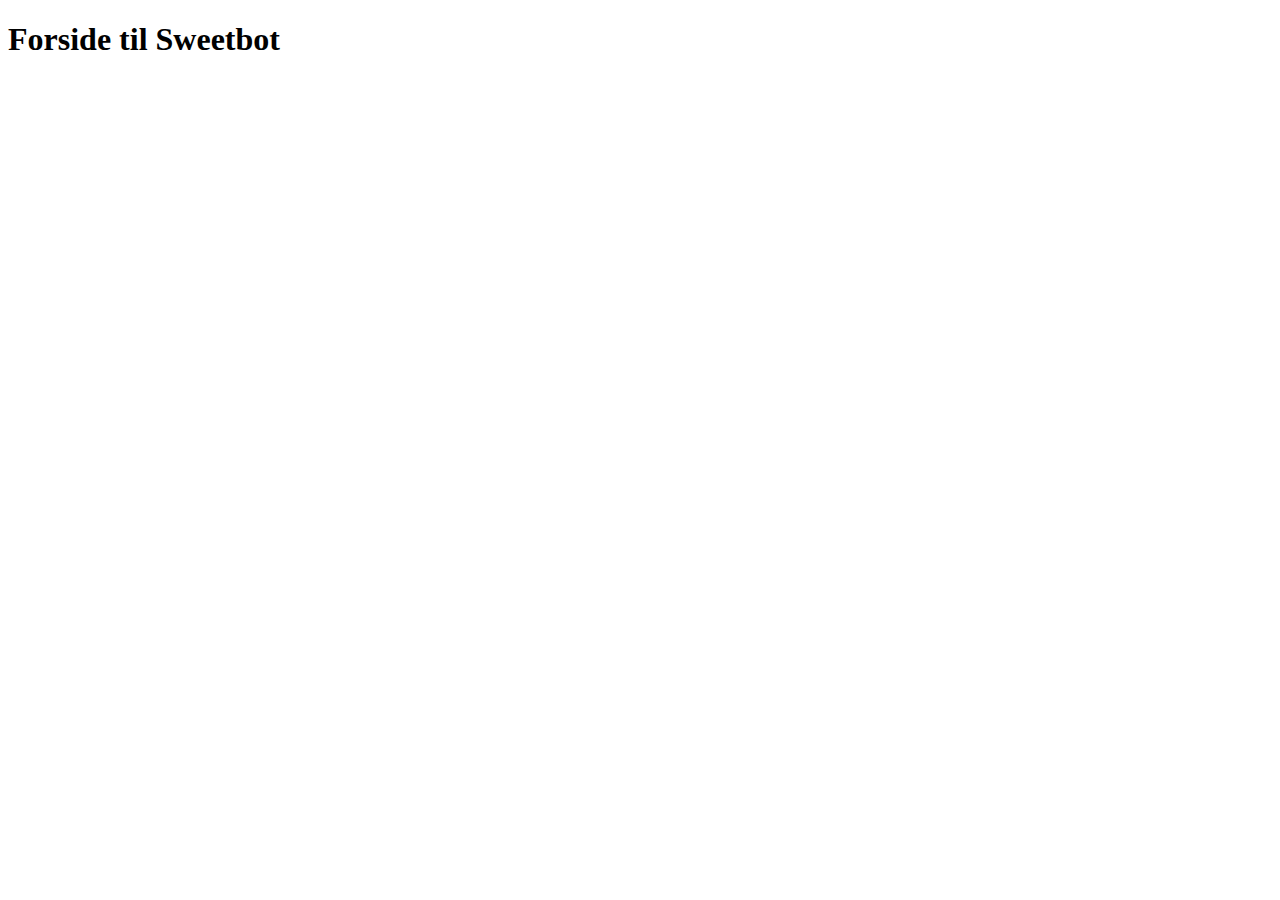
<file: index.html>
<!DOCTYPE html>
<html lang="en">
<head>
    <meta charset="UTF-8">
    <meta name="viewport" content="width=device-width, initial-scale=1.0">
    <meta http-equiv="X-UA-Compatible" content="ie=edge">
    <title>Sweetbot</title>
</head>
<body>
   <h1>Forside til Sweetbot</h1> 
</body>
</html>
</file>
